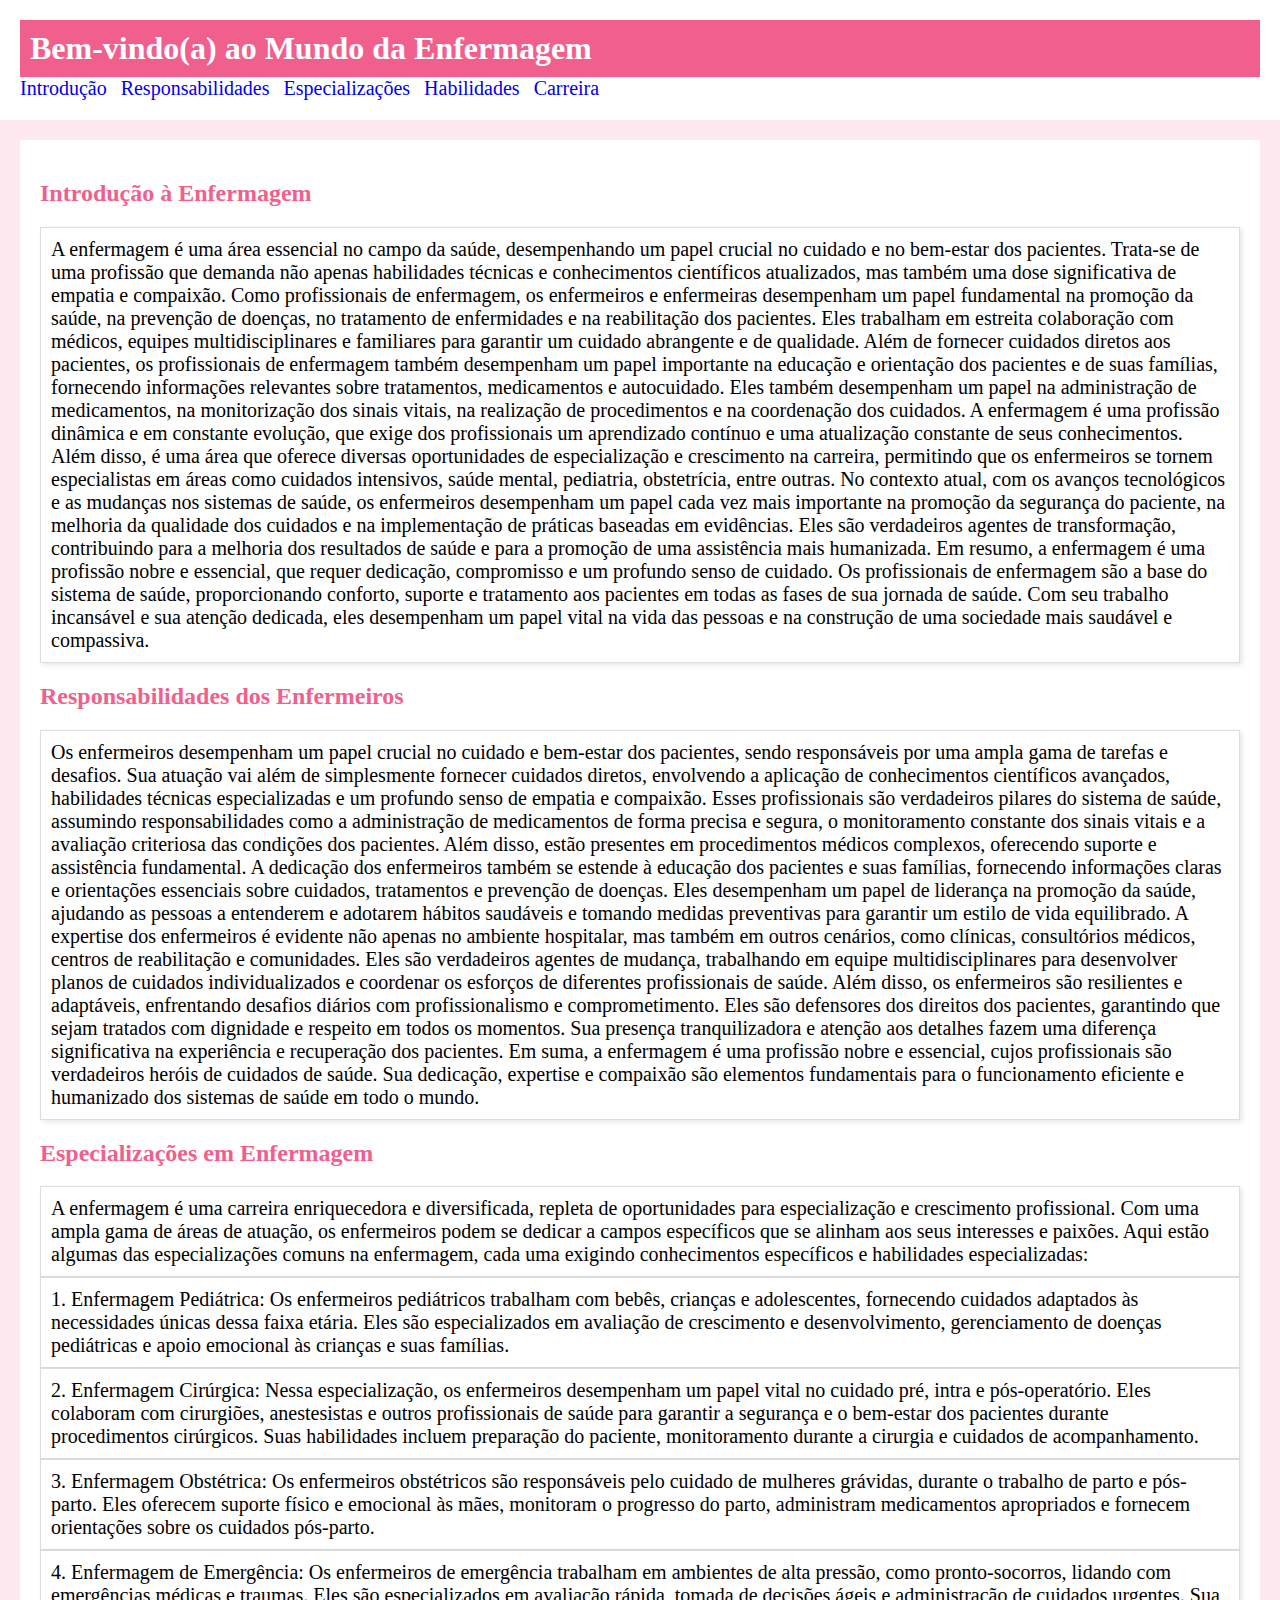
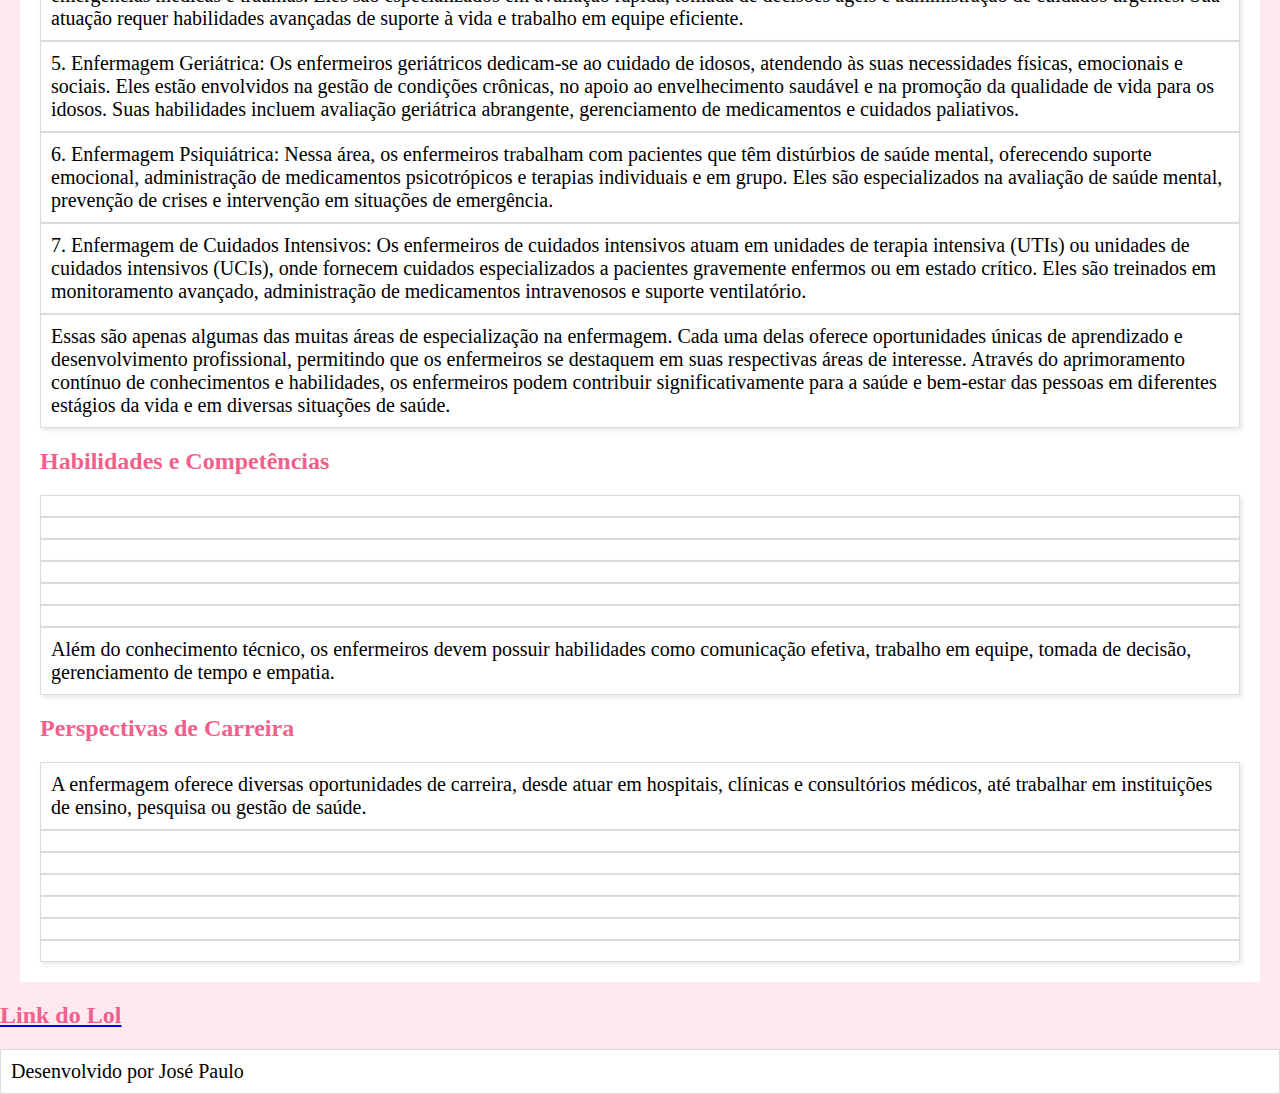
<file: index.html>
<!DOCTYPE html>
<html lang="pt-br">
<head>
  <meta charset="UTF-8">
  <meta name="viewport" content="width=device-width, initial-scale=1.0">
  <title>Enfermagem</title>

  <style>
   
  </style>

  <link rel="stylesheet" href="./style.css"> <!-- Arquivo CSS para estilização -->
</head>
<body>
  <header>
    <h1>Bem-vindo(a) ao Mundo da Enfermagem</h1>
    <nav>
      <ul>
        <li><a href="#introducao">Introdução</a></li>
        <li><a href="#responsabilidades">Responsabilidades</a></li>
        <li><a href="#especializacoes">Especializações</a></li>
        <li><a href="#habilidades">Habilidades</a></li>
        <li><a href="#carreira">Carreira</a></li>        
      </ul>
    </nav>
  </header>
  
  <main>
    <section id="introducao">
      <h2>Introdução à Enfermagem</h2>
      <p>A enfermagem é uma área essencial no campo da saúde, desempenhando um papel crucial no cuidado e no bem-estar dos pacientes. Trata-se de uma profissão que demanda não apenas habilidades técnicas e conhecimentos científicos atualizados, mas também uma dose significativa de empatia e compaixão.

        Como profissionais de enfermagem, os enfermeiros e enfermeiras desempenham um papel fundamental na promoção da saúde, na prevenção de doenças, no tratamento de enfermidades e na reabilitação dos pacientes. Eles trabalham em estreita colaboração com médicos, equipes multidisciplinares e familiares para garantir um cuidado abrangente e de qualidade.
        
        Além de fornecer cuidados diretos aos pacientes, os profissionais de enfermagem também desempenham um papel importante na educação e orientação dos pacientes e de suas famílias, fornecendo informações relevantes sobre tratamentos, medicamentos e autocuidado. Eles também desempenham um papel na administração de medicamentos, na monitorização dos sinais vitais, na realização de procedimentos e na coordenação dos cuidados.
        
        A enfermagem é uma profissão dinâmica e em constante evolução, que exige dos profissionais um aprendizado contínuo e uma atualização constante de seus conhecimentos. Além disso, é uma área que oferece diversas oportunidades de especialização e crescimento na carreira, permitindo que os enfermeiros se tornem especialistas em áreas como cuidados intensivos, saúde mental, pediatria, obstetrícia, entre outras.
        
        No contexto atual, com os avanços tecnológicos e as mudanças nos sistemas de saúde, os enfermeiros desempenham um papel cada vez mais importante na promoção da segurança do paciente, na melhoria da qualidade dos cuidados e na implementação de práticas baseadas em evidências. Eles são verdadeiros agentes de transformação, contribuindo para a melhoria dos resultados de saúde e para a promoção de uma assistência mais humanizada.
        
        Em resumo, a enfermagem é uma profissão nobre e essencial, que requer dedicação, compromisso e um profundo senso de cuidado. Os profissionais de enfermagem são a base do sistema de saúde, proporcionando conforto, suporte e tratamento aos pacientes em todas as fases de sua jornada de saúde. Com seu trabalho incansável e sua atenção dedicada, eles desempenham um papel vital na vida das pessoas e na construção de uma sociedade mais saudável e compassiva.</p>
      <!-- Conteúdo adicional sobre a introdução à enfermagem -->
    </section>

    <section id="responsabilidades">
      <h2>Responsabilidades dos Enfermeiros</h2>
      <p>Os enfermeiros desempenham um papel crucial no cuidado e bem-estar dos pacientes, sendo responsáveis por uma ampla gama de tarefas e desafios. Sua atuação vai além de simplesmente fornecer cuidados diretos, envolvendo a aplicação de conhecimentos científicos avançados, habilidades técnicas especializadas e um profundo senso de empatia e compaixão.

        Esses profissionais são verdadeiros pilares do sistema de saúde, assumindo responsabilidades como a administração de medicamentos de forma precisa e segura, o monitoramento constante dos sinais vitais e a avaliação criteriosa das condições dos pacientes. Além disso, estão presentes em procedimentos médicos complexos, oferecendo suporte e assistência fundamental.
        
        A dedicação dos enfermeiros também se estende à educação dos pacientes e suas famílias, fornecendo informações claras e orientações essenciais sobre cuidados, tratamentos e prevenção de doenças. Eles desempenham um papel de liderança na promoção da saúde, ajudando as pessoas a entenderem e adotarem hábitos saudáveis e tomando medidas preventivas para garantir um estilo de vida equilibrado.
        
        A expertise dos enfermeiros é evidente não apenas no ambiente hospitalar, mas também em outros cenários, como clínicas, consultórios médicos, centros de reabilitação e comunidades. Eles são verdadeiros agentes de mudança, trabalhando em equipe multidisciplinares para desenvolver planos de cuidados individualizados e coordenar os esforços de diferentes profissionais de saúde.
        
        Além disso, os enfermeiros são resilientes e adaptáveis, enfrentando desafios diários com profissionalismo e comprometimento. Eles são defensores dos direitos dos pacientes, garantindo que sejam tratados com dignidade e respeito em todos os momentos. Sua presença tranquilizadora e atenção aos detalhes fazem uma diferença significativa na experiência e recuperação dos pacientes.
        
        Em suma, a enfermagem é uma profissão nobre e essencial, cujos profissionais são verdadeiros heróis de cuidados de saúde. Sua dedicação, expertise e compaixão são elementos fundamentais para o funcionamento eficiente e humanizado dos sistemas de saúde em todo o mundo.</p>
      <!-- Conteúdo adicional sobre as responsabilidades dos enfermeiros -->
    </section>

    <section id="especializacoes">
      <h2>Especializações em Enfermagem</h2>
      <p>A enfermagem é uma carreira enriquecedora e diversificada, repleta de oportunidades para especialização e crescimento profissional. Com uma ampla gama de áreas de atuação, os enfermeiros podem se dedicar a campos específicos que se alinham aos seus interesses e paixões. Aqui estão algumas das especializações comuns na enfermagem, cada uma exigindo conhecimentos específicos e habilidades especializadas:</p>
      <p>1. Enfermagem Pediátrica: Os enfermeiros pediátricos trabalham com bebês, crianças e adolescentes, fornecendo cuidados adaptados às necessidades únicas dessa faixa etária. Eles são especializados em avaliação de crescimento e desenvolvimento, gerenciamento de doenças pediátricas e apoio emocional às crianças e suas famílias.</p>
      <p>2. Enfermagem Cirúrgica: Nessa especialização, os enfermeiros desempenham um papel vital no cuidado pré, intra e pós-operatório. Eles colaboram com cirurgiões, anestesistas e outros profissionais de saúde para garantir a segurança e o bem-estar dos pacientes durante procedimentos cirúrgicos. Suas habilidades incluem preparação do paciente, monitoramento durante a cirurgia e cuidados de acompanhamento.</p>
      <p>3. Enfermagem Obstétrica: Os enfermeiros obstétricos são responsáveis pelo cuidado de mulheres grávidas, durante o trabalho de parto e pós-parto. Eles oferecem suporte físico e emocional às mães, monitoram o progresso do parto, administram medicamentos apropriados e fornecem orientações sobre os cuidados pós-parto.</p>
      <p>4. Enfermagem de Emergência: Os enfermeiros de emergência trabalham em ambientes de alta pressão, como pronto-socorros, lidando com emergências médicas e traumas. Eles são especializados em avaliação rápida, tomada de decisões ágeis e administração de cuidados urgentes. Sua atuação requer habilidades avançadas de suporte à vida e trabalho em equipe eficiente.</p>
      <p>5. Enfermagem Geriátrica: Os enfermeiros geriátricos dedicam-se ao cuidado de idosos, atendendo às suas necessidades físicas, emocionais e sociais. Eles estão envolvidos na gestão de condições crônicas, no apoio ao envelhecimento saudável e na promoção da qualidade de vida para os idosos. Suas habilidades incluem avaliação geriátrica abrangente, gerenciamento de medicamentos e cuidados paliativos.</p>
      <p>6. Enfermagem Psiquiátrica: Nessa área, os enfermeiros trabalham com pacientes que têm distúrbios de saúde mental, oferecendo suporte emocional, administração de medicamentos psicotrópicos e terapias individuais e em grupo. Eles são especializados na avaliação de saúde mental, prevenção de crises e intervenção em situações de emergência.</p>
      <p>7. Enfermagem de Cuidados Intensivos: Os enfermeiros de cuidados intensivos atuam em unidades de terapia intensiva (UTIs) ou unidades de cuidados intensivos (UCIs), onde fornecem cuidados especializados a pacientes gravemente enfermos ou em estado crítico. Eles são treinados em monitoramento avançado, administração de medicamentos intravenosos e suporte ventilatório.</p>
      <p>Essas são apenas algumas das muitas áreas de especialização na enfermagem. Cada uma delas oferece oportunidades únicas de aprendizado e desenvolvimento profissional, permitindo que os enfermeiros se destaquem em suas respectivas áreas de interesse. Através do aprimoramento contínuo de conhecimentos e habilidades, os enfermeiros podem contribuir significativamente para a saúde e bem-estar das pessoas em diferentes estágios da vida e em diversas situações de saúde.</p>
      <!-- Conteúdo adicional sobre as especializações em enfermagem -->
    </section>

    <section id="habilidades">
      <h2>Habilidades e Competências</h2>
      <p></p>
      <p></p>
      <p></p>
      <p></p>
      <p></p>
      <p></p>      
      <p>Além do conhecimento técnico, os enfermeiros devem possuir habilidades como comunicação efetiva, trabalho em equipe, tomada de decisão, gerenciamento de tempo e empatia.</p>
      <!-- Conteúdo adicional sobre as habilidades e competências necessárias -->
    </section>

    <section id="carreira">
      <h2>Perspectivas de Carreira</h2>
      <p>A enfermagem oferece diversas oportunidades de carreira, desde atuar em hospitais, clínicas e consultórios médicos, até trabalhar em instituições de ensino, pesquisa ou gestão de saúde.</p>
      <p></p>
      <p></p>
      <p></p>
      <p></p>
      <p></p>
      <p></p>
      <!-- Conteúdo adicional sobre as perspectivas de carreira na enfermagem -->
    </section>
  </main>
  
  <footer>
    <a href="./lol.html"><h2>Link do Lol</h2></a>
    <p>Desenvolvido por José Paulo</p>
    
  </footer>
</body>
</html>
</file>
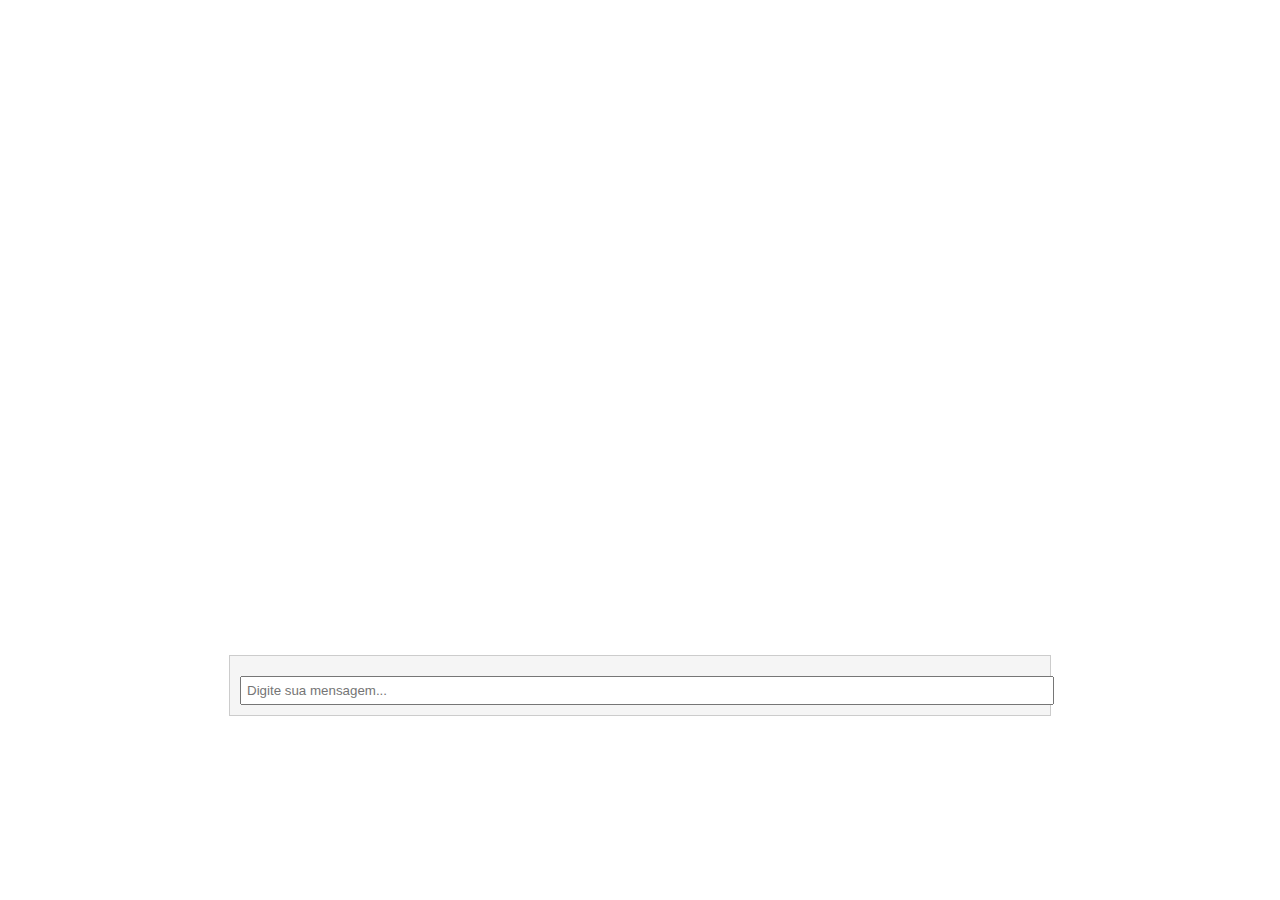
<file: lol.html>
<!DOCTYPE html>
<html>
<head>
  <title>Hospedagem de Vídeo do Twitch</title>
  <style>
    /* Estilos para centralizar o conteúdo */
    body, html {
      height: 100%;
      display: flex;
      flex-direction: column;
      align-items: center;
      justify-content: center;
    }

    /* Estilos para o contêiner do vídeo */
    #video-container {
      width: 800px;
      height: 450px;
    }

    /* Estilos para a área de mensagens */
    #message-area {
      width: 800px;
      background-color: #f5f5f5;
      border: 1px solid #ccc;
      margin-top: 20px;
      padding: 10px;
    }

    /* Estilos para o campo de mensagem */
    #chat-input {
      width: 100%;
      margin-top: 10px;
      padding: 5px;
    }
  </style>
</head>
<body>
  <div id="video-container"></div>

  <div id="message-area">
    <input type="text" id="chat-input" placeholder="Digite sua mensagem...">
  </div>

  <script src="https://player.twitch.tv/js/embed/v1.js"></script>
  <script>
    // Criar o player do Twitch
    new Twitch.Player("video-container", {
      width: 800,
      height: 450,
      channel: "josecampos333"
    });

    // Evento para enviar uma mensagem quando a tecla Enter for pressionada no campo de chat
    document.getElementById('chat-input').addEventListener('keydown', event => {
      if (event.key === 'Enter') {
        event.preventDefault();
        enviarMensagem();
      }
    });

    // Função para enviar uma mensagem no chat
    function enviarMensagem() {
      const chatInput = document.getElementById('chat-input');
      const mensagem = chatInput.value;
      exibirMensagem('Você: ' + mensagem);

      // Aqui você pode adicionar o código para enviar a mensagem

      chatInput.value = '';
    }

    // Função para exibir uma nova mensagem no chat
    function exibirMensagem(mensagem) {
      const messageArea = document.getElementById('message-area');
      const messageElement = document.createElement('div');
      messageElement.textContent = mensagem;
      messageArea.appendChild(messageElement);
    }
  </script>
</body>
</html>
</file>
<file: style.css>
body {
    background-color: #FEE9F1; /* Cor de fundo rosa claro */
    margin: 0;
    padding: 0;
  }

  ul {
    list-style: none;
    padding: 0;
    margin: 0;
  }

  ul li {
    display: inline-block;
    margin-right: 10px;
    position: relative;
    font-size: 20px; /* Tamanho da fonte aumentado para 20 pixels */
  }

  ul li:hover::after {
    content: "";
    position: absolute;
    left: 0;
    bottom: -2px;
    width: 0;
    height: 2px;
    background-color: #F15F8D; /* Cor rosa para a animação */
    transition: width 2s; /* Duração da animação de sublinhado */
  }

  ul li:hover::after {
    width: 100%; /* Sublinhado completo ao passar o mouse */
  }

  ul li a {
    text-decoration: none; /* Remover o sublinhado padrão dos links */
  }

  header {
    background-color: #FFF; /* Cor de fundo branco */
    padding: 20px;
  }

  h1 {
    background-color: #F15F8D; /* Cor de fundo rosa chock para o título */
    color: #FFF; /* Cor do texto do título em branco */
    padding: 10px;
    margin: 0;
  }

  main {
    background-color: #FFF; /* Cor de fundo branco para o conteúdo */
    padding: 20px;
    margin: 20px;
  }

  h2 {
    color: #F15F8D; /* Cor rosa para os títulos h2 */
  }

  p {
    background-color: #FFF; /* Cor de fundo branco para os parágrafos */
    padding: 10px;
    margin: 0;
    border: 1px solid #DDD; /* Sombra na borda do parágrafo */
    box-shadow: 2px 2px 5px rgba(0, 0, 0, 0.1); /* Sombra suave */
    font-size: 20px;
  }
</file>
